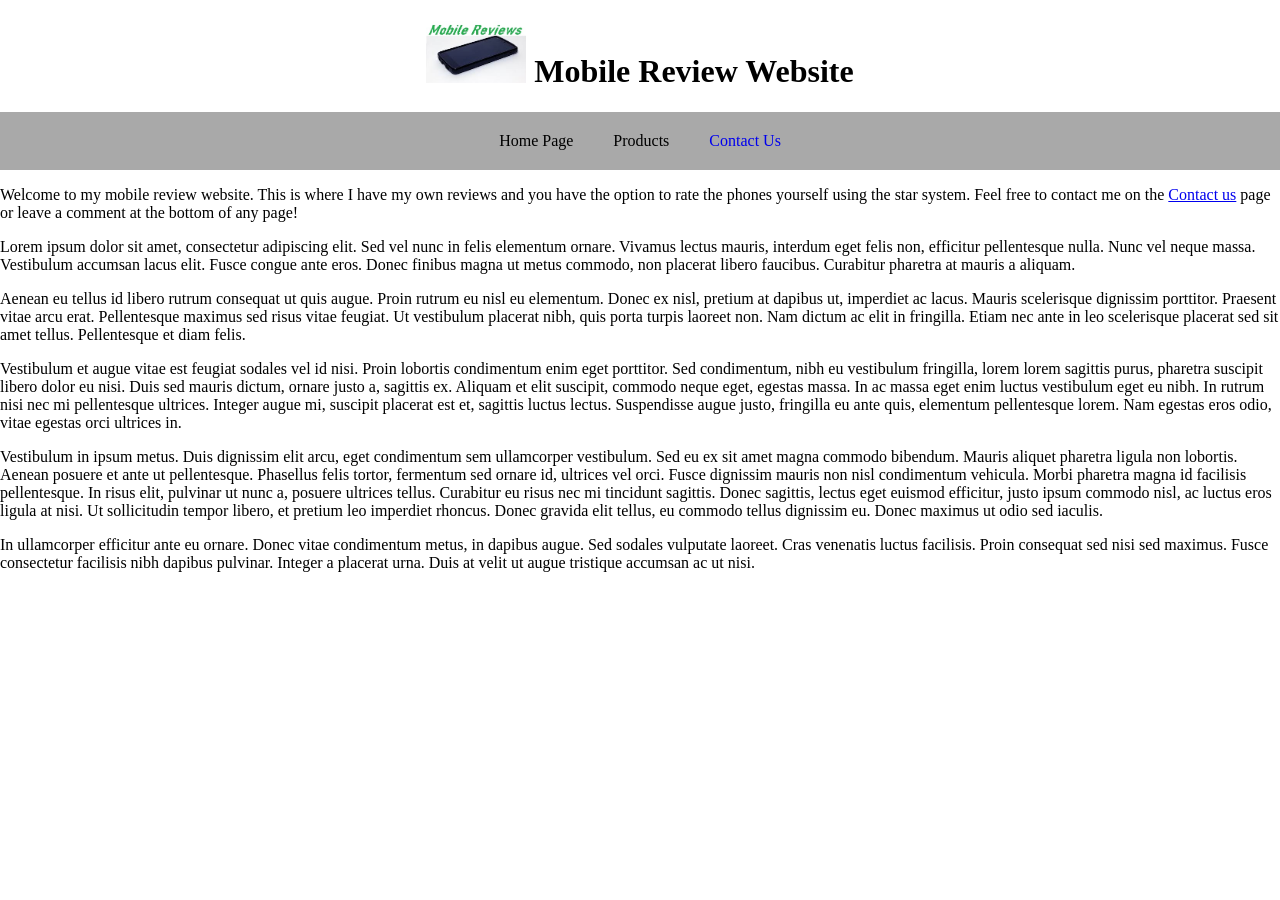
<file: index.html>
<!DOCTYPE html>

<head>
  <meta charset="UTF-8" />
  <meta name="viewport" content="width=device-width, initial-scale=1.0" />
  <meta http-equiv="X-UA-Compatible" content="ie=edge" />
  <title>Home Page</title>

  <link rel="stylesheet" type="text/css" href="assets/css/styles.css" />
</head>

<body>
  <div id="row">
    <h1><img src="assets/img/logo.jpg" alt="Mobile Review Logo" /> Mobile Review Website </h1>

    <nav>
      <a>Home Page</a>
      <div class="dropdown">
        Products
        <div class="dropdown-content">
          <a href="Apple.html">Apple</a>
          <a href="Samsung.html">Samsung</a>
        </div>
      </div>
      <a href="Contact_Us.html">Contact Us</a>
    </nav>
  </div>

  <p>Welcome to my mobile review website. This is where I have my own reviews
    and you have the option to rate the phones yourself using the star system.
    Feel free to contact me on the <a href="contact_us.html">Contact us</a> page or leave a comment at the bottom
    of any page!</p>

  <p>
    Lorem ipsum dolor sit amet, consectetur adipiscing elit. Sed vel nunc in felis elementum ornare. Vivamus lectus
    mauris, interdum eget felis non, efficitur pellentesque nulla. Nunc vel neque massa. Vestibulum accumsan lacus elit.
    Fusce congue ante eros. Donec finibus magna ut metus commodo, non placerat libero faucibus. Curabitur pharetra at
    mauris a aliquam.
  </p>
  Aenean eu tellus id libero rutrum consequat ut quis augue. Proin rutrum eu nisl eu elementum. Donec ex nisl, pretium
  at dapibus ut, imperdiet ac lacus. Mauris scelerisque dignissim porttitor. Praesent vitae arcu erat. Pellentesque
  maximus sed risus vitae feugiat. Ut vestibulum placerat nibh, quis porta turpis laoreet non. Nam dictum ac elit in
  fringilla. Etiam nec ante in leo scelerisque placerat sed sit amet tellus. Pellentesque et diam felis.
  <p>
    Vestibulum et augue vitae est feugiat sodales vel id nisi. Proin lobortis condimentum enim eget porttitor. Sed
    condimentum, nibh eu vestibulum fringilla, lorem lorem sagittis purus, pharetra suscipit libero dolor eu nisi. Duis
    sed mauris dictum, ornare justo a, sagittis ex. Aliquam et elit suscipit, commodo neque eget, egestas massa. In ac
    massa eget enim luctus vestibulum eget eu nibh. In rutrum nisi nec mi pellentesque ultrices. Integer augue mi,
    suscipit placerat est et, sagittis luctus lectus. Suspendisse augue justo, fringilla eu ante quis, elementum
    pellentesque lorem. Nam egestas eros odio, vitae egestas orci ultrices in.
  </p>
  Vestibulum in ipsum metus. Duis dignissim elit arcu, eget condimentum sem ullamcorper vestibulum. Sed eu ex sit amet
  magna commodo bibendum. Mauris aliquet pharetra ligula non lobortis. Aenean posuere et ante ut pellentesque. Phasellus
  felis tortor, fermentum sed ornare id, ultrices vel orci. Fusce dignissim mauris non nisl condimentum vehicula. Morbi
  pharetra magna id facilisis pellentesque. In risus elit, pulvinar ut nunc a, posuere ultrices tellus. Curabitur eu
  risus nec mi tincidunt sagittis. Donec sagittis, lectus eget euismod efficitur, justo ipsum commodo nisl, ac luctus
  eros ligula at nisi. Ut sollicitudin tempor libero, et pretium leo imperdiet rhoncus. Donec gravida elit tellus, eu
  commodo tellus dignissim eu. Donec maximus ut odio sed iaculis.
  <p>
    In ullamcorper efficitur ante eu ornare. Donec vitae condimentum metus, in dapibus augue. Sed sodales vulputate
    laoreet. Cras venenatis luctus facilisis. Proin consequat sed nisi sed maximus. Fusce consectetur facilisis nibh
    dapibus pulvinar. Integer a placerat urna. Duis at velit ut augue tristique accumsan ac ut nisi.
  </p>
  <script src="https://code.jquery.com/jquery-3.4.1.min.js"></script>
</body>
</html>
</file>
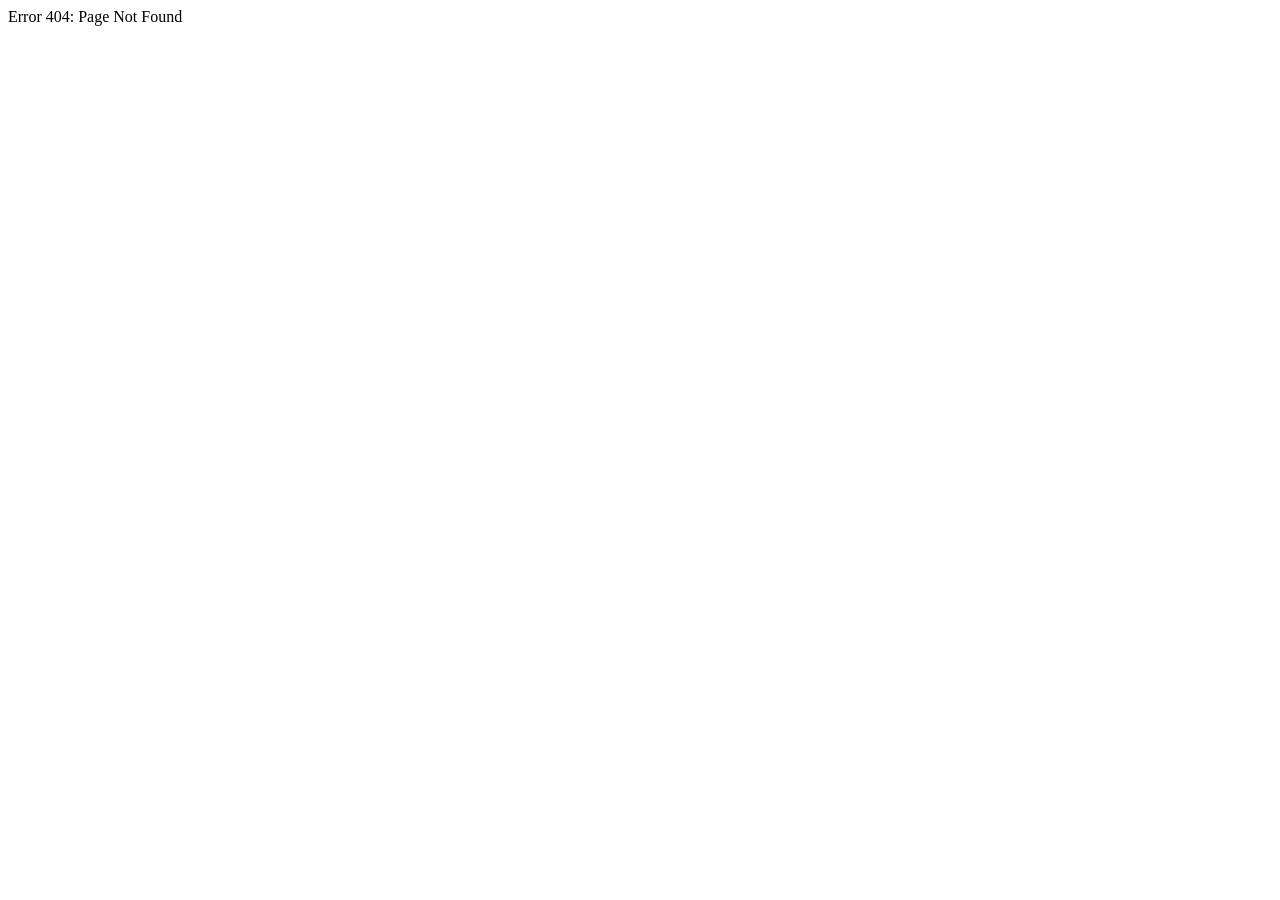
<file: 404page.html>
<!DOCTYPE html>
<html lang="en">
<head>
    <meta charset="UTF-8">
    <meta name="viewport" content="width=device-width, initial-scale=1.0">
    <meta http-equiv="X-UA-Compatible" content="ie=edge">
    <title>Page Not Found</title>
</head>
<body>
    Error 404: Page Not Found
</body>
</html>
</file>
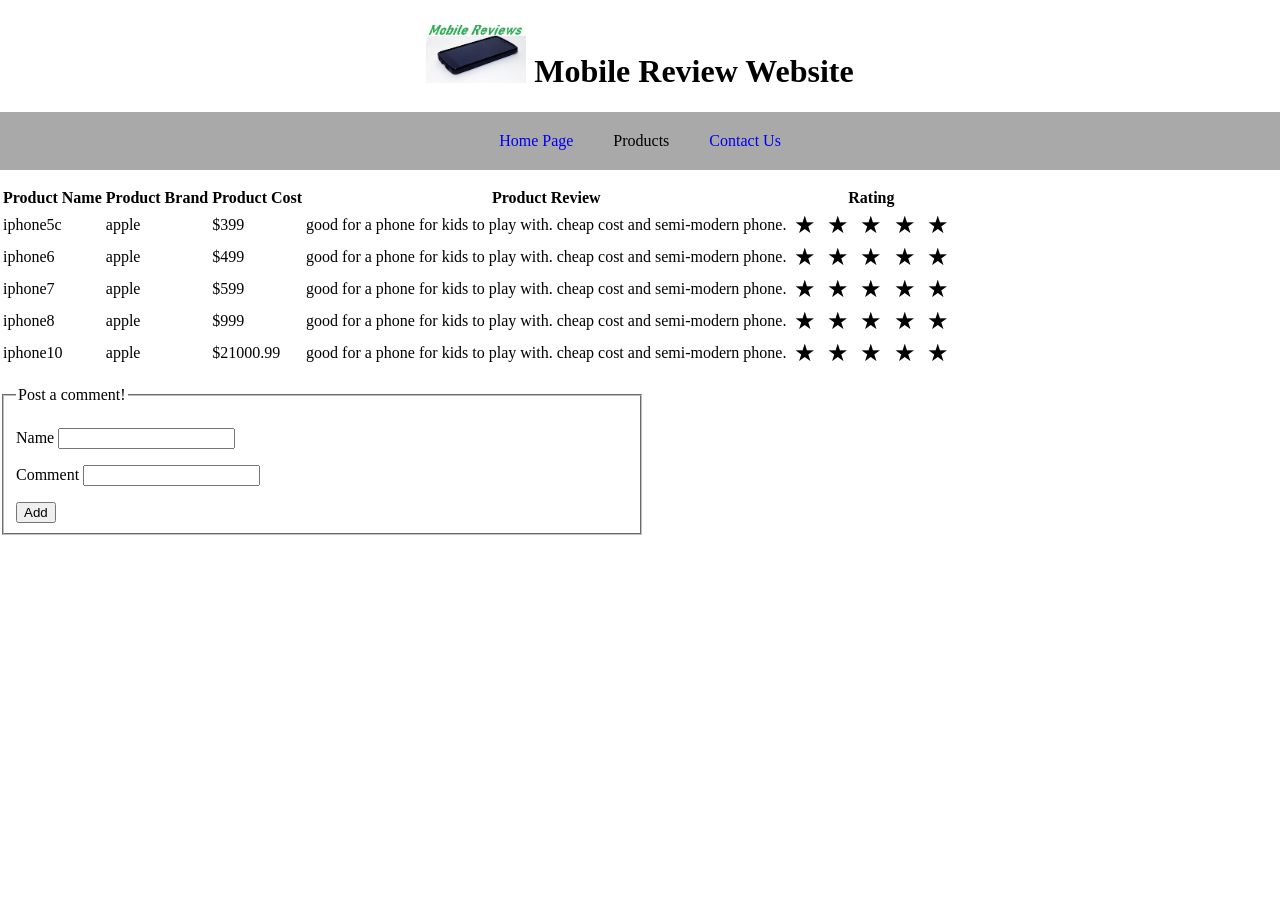
<file: Apple.html>
<!DOCTYPE html>

<head>
  <meta charset="UTF-8" />
  <meta name="viewport" content="width=device-width, initial-scale=1.0" />
  <meta http-equiv="X-UA-Compatible" content="ie=edge" />
  <title>Apple</title>
  <link rel="stylesheet" type="text/css" href="assets/css/styles.css" />
  <script src="https://code.jquery.com/jquery-3.4.1.min.js"></script>
</head>

<body>
  <div id="row">
    <h1><img src="assets/img/logo.jpg" alt="Mobile Review Logo" /> Mobile Review Website </h1>
    <nav>
      <a href="index.html">Home Page</a>
      <div class="dropdown">
        Products
        <div class="dropdown-content">
          <a>Apple</a>
          <a href="Samsung.html">Samsung</a>
        </div>
      </div>
      <a href="Contact_Us.html">Contact Us</a>
    </nav>

    <p id="table"></p>
  </div>

  <fieldset>
    <legend>Post a comment!</legend>
    <form>
      <br />
      Name <input type="text" name="TextInput" id="userName" />
      <p></p>
      Comment <input type="text" name="TextInput" id="textInput" />
      <p></p>
      <input type="button" value="Add" class="submitText" />
    </form>
  </fieldset>
  <p id="text-output"></p>

  <script src="assets/js/apple.js"></script>
</body>

</html>
</file>
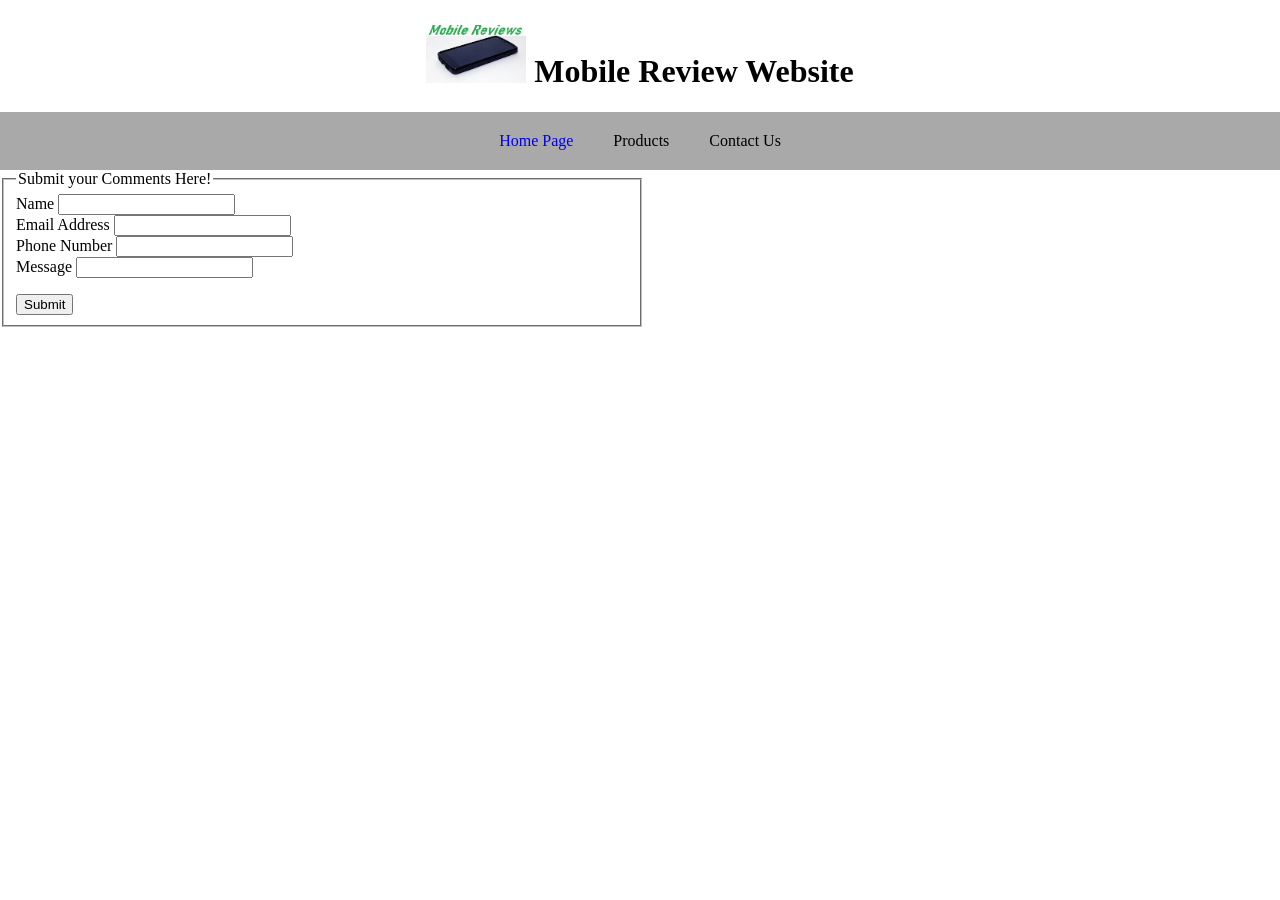
<file: Contact_Us.html>
<!DOCTYPE html>

<head>
  <meta charset="UTF-8" />
  <meta name="viewport" content="width=device-width, initial-scale=1.0" />
  <meta http-equiv="X-UA-Compatible" content="ie=edge" />
  <title>Home Page</title>

  <link rel="stylesheet" type="text/css" href="assets/css/styles.css" />
  <script src="https://code.jquery.com/jquery-3.4.1.min.js"></script>
</head>

<body>
  <div id="row">
    <h1><img src="assets/img/logo.jpg" alt="Mobile Review Logo" /> Mobile Review Website </h1>
    <nav>
      <a href="index.html">Home Page</a>
      <div class="dropdown">
        Products
        <div class="dropdown-content">
          <a href="Apple.html">Apple</a>
          <a href="Samsung.html">Samsung</a>
        </div>
      </div>
      <a>Contact Us</a>
    </nav>
  </div>

  <div>
    <fieldset>
      <legend>Submit your Comments Here!</legend>
      <form id="commentBox">
        Name <input type="text" id="nameInput" />
        <br>Email Address <input type="text" name="emailInput" />
        <br>Phone Number <input type="text" name="phoneNumberInput" />
        <br>Message <input type="text" name="messageInput" />
        <p> </p>
        <input type="submit" value="Submit" id="submit" />
      </form>
    </fieldset>
  </div>
  <script src="assets/js/contactScript.js"></script>
</body>

</html>
</file>
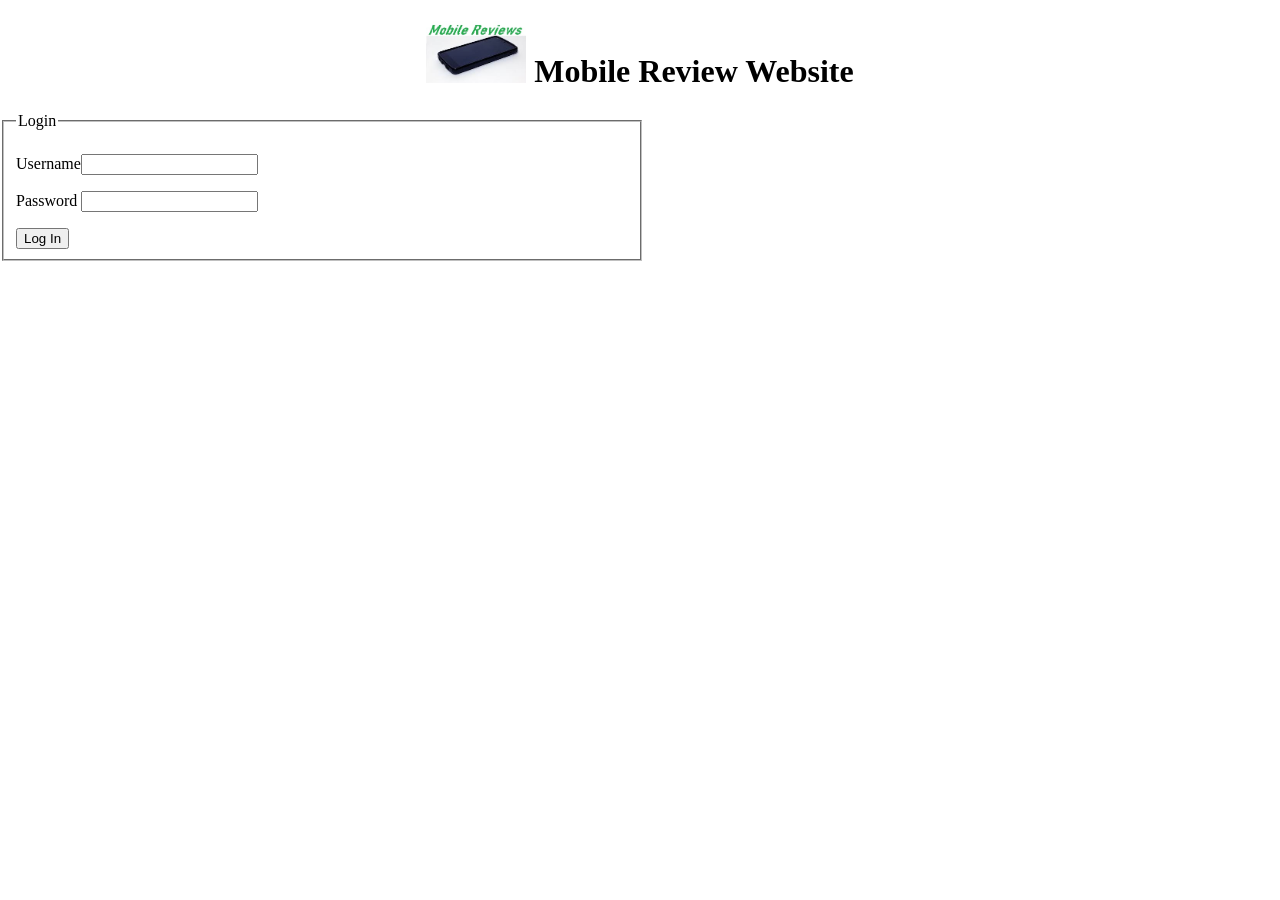
<file: login.html>
<!DOCTYPE html>

<head>
  <meta charset="UTF-8" />
  <meta name="viewport" content="width=device-width, initial-scale=1.0" />
  <meta http-equiv="X-UA-Compatible" content="ie=edge" />
  <title>Apple</title>
  <link rel="stylesheet" type="text/css" href="assets/css/styles.css" />
  <script src="https://code.jquery.com/jquery-3.4.1.min.js"></script>
</head>

<body>
  <div id="row">
    <h1><img src="assets/img/logo.jpg" alt="Mobile Review Logo" /> Mobile Review Website </h1>

  <fieldset>
    <legend>Login</legend>
    <form>
      <br />
      Username<input type="text" name="TextInput" id="userName" />
      <p></p>
      Password <input type="password" name="TextInput" id="password" />
      <p></p>
      <input type="button" value="Log In" id="login" />
    </form>
  </fieldset>


  <script src="assets/js/login.js"></script>
</body>

</html>
</file>
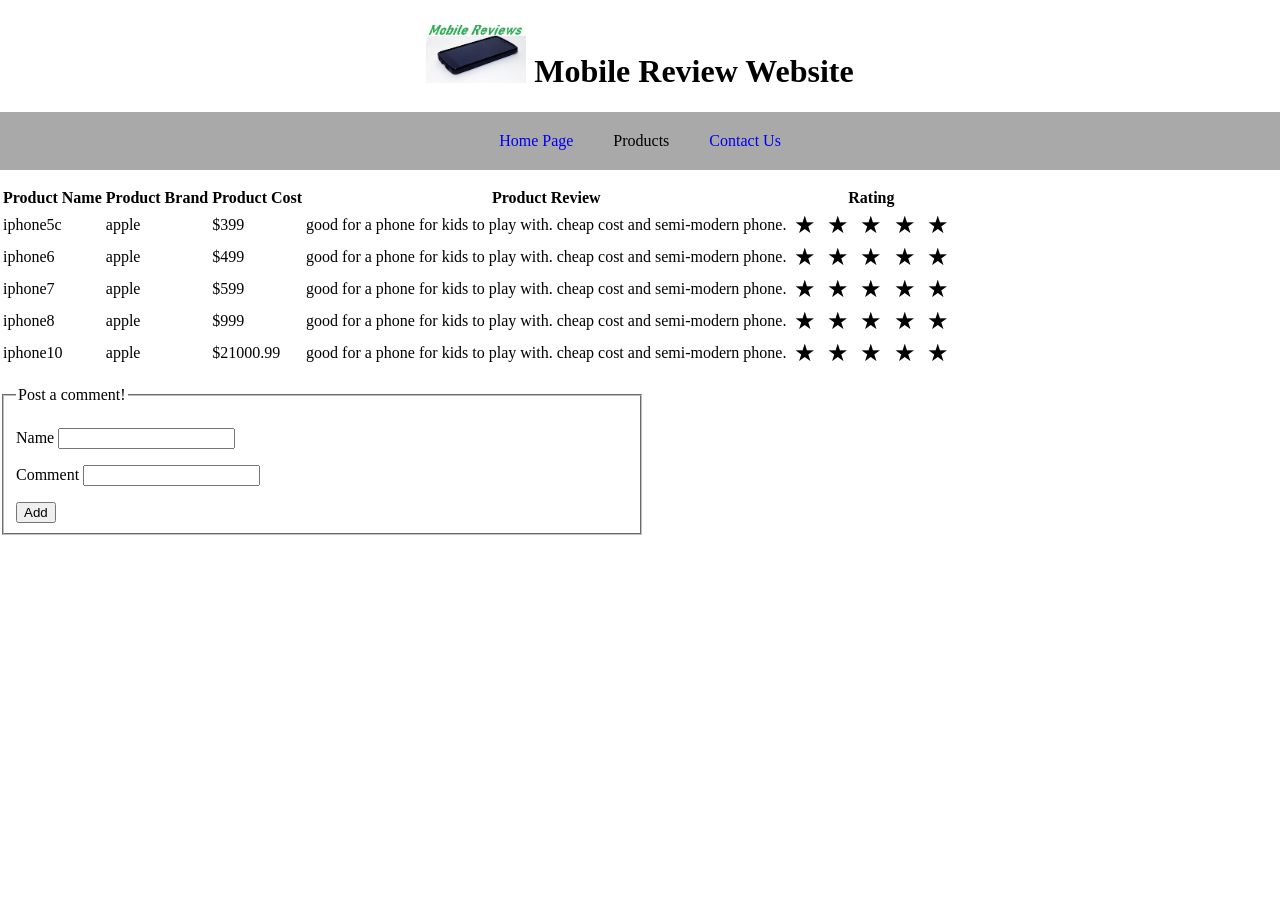
<file: Samsung.html>
<!DOCTYPE html>

<head>
  <meta charset="UTF-8" />
  <meta name="viewport" content="width=device-width, initial-scale=1.0" />
  <meta http-equiv="X-UA-Compatible" content="ie=edge" />
  <script src="https://code.jquery.com/jquery-3.4.1.min.js"></script>
  <title>Samsung</title>

  <link rel="stylesheet" type="text/css" href="assets/css/styles.css" />

</head>

<body>
  <div id="row">
      <h1><img src="assets/img/logo.jpg" alt="Mobile Review Logo"/> Mobile Review Website </h1>
    <nav>
      <a href="index.html">Home Page</a>
      <div class="dropdown">
        Products
        <div class="dropdown-content">
          <a href="Apple.html">Apple</a>
          <a>Samsung</a>
        </div>
      </div>
      <a href="Contact_Us.html">Contact Us</a>
    </nav>

    <p id="table"></p>
</div>
    <fieldset>
      <legend>Post a comment!</legend>
      <form>
        <br />
        Name <input type="text" name="TextInput" id="userName" />
        <p></p>
        Comment <input type="text" name="TextInput" id="textInput" />
        <p></p>
        <input type="button" value="Add" class="submitText" />
      </form>
    </fieldset>
    <p id="text-output"></p>

    <script src="assets/js/samsung.js"></script>
</body>

</html>
</file>
<file: assets/css/styles.css>
* {
  box-sizing: border-box;
}

h1 {
  font-family: "Palatino Linotype", "Book Antiqua", Palatino, serif;
  text-align: center;
}

body {
  margin: 0px;
  padding: 0px;
}

nav {
  display: flex;
  flex-direction: row;
  background-color: darkgray;
  justify-content: center;
  font-family: "Palatino Linotype", "Book Antiqua", Palatino, serif;
}

nav * {
  text-align: center;
  padding: 20px;
  text-decoration: none;
}

fieldset {
  width: 50%;
}

.dropdown {
  position: relative;
  display: inline-block;
}

.dropdown-content {
  display: none;
  position: absolute;
  background-color: lightgray;
  min-width: 160px;
  box-shadow: 0px 8px 16px 0px rgba(0, 0, 0, 0.2);
  z-index: 1;
}

.dropdown-content a {
  color: black;
  padding: 12px 16px;
  text-decoration: none;
  display: block;
}

.dropdown-content a:hover {
  background-color: #f1f1f1;
}

.dropdown:hover .dropdown-content {
  display: block;
}

.dropdown:hover .dropbtn {
  background-color: #3e8e41;
}

img {
  position: initial;
  max-width: 100px;
  max-height: 100px;
}

.star.selected {
  color: gold;
}

.star {
  background: none;
  border: none;
  font-size: 1.5em;
  padding: 0 0.15em;
}

.screen-reader {
  border: 0;
  clip: rect(0 0 0 0);
  height: 1px;
  margin: -1px;
  overflow: hidden;
  padding: 0;
  position: absolute;
  white-space: nowrap;
  width: 1px;
}

@media screen and (max-width: 600px) {
  nav {
    flex-direction: column;
  }

  .dropdown-content {
    display: none;
    position: relative;
    background-color: lightgray;
    min-width: 160px;
    box-shadow: 0px 8px 16px 0px rgba(0, 0, 0, 0.2);
    z-index: 1;
  }
  .dropdown-content a {
    color: black;
    padding: 6px 8px;
    text-decoration: none;
    display: block;
  }

  .star {
    background: none;
    border: none;
    font-size: 0.75em;
    padding: 0 0.15em;
  }
}
</file>
